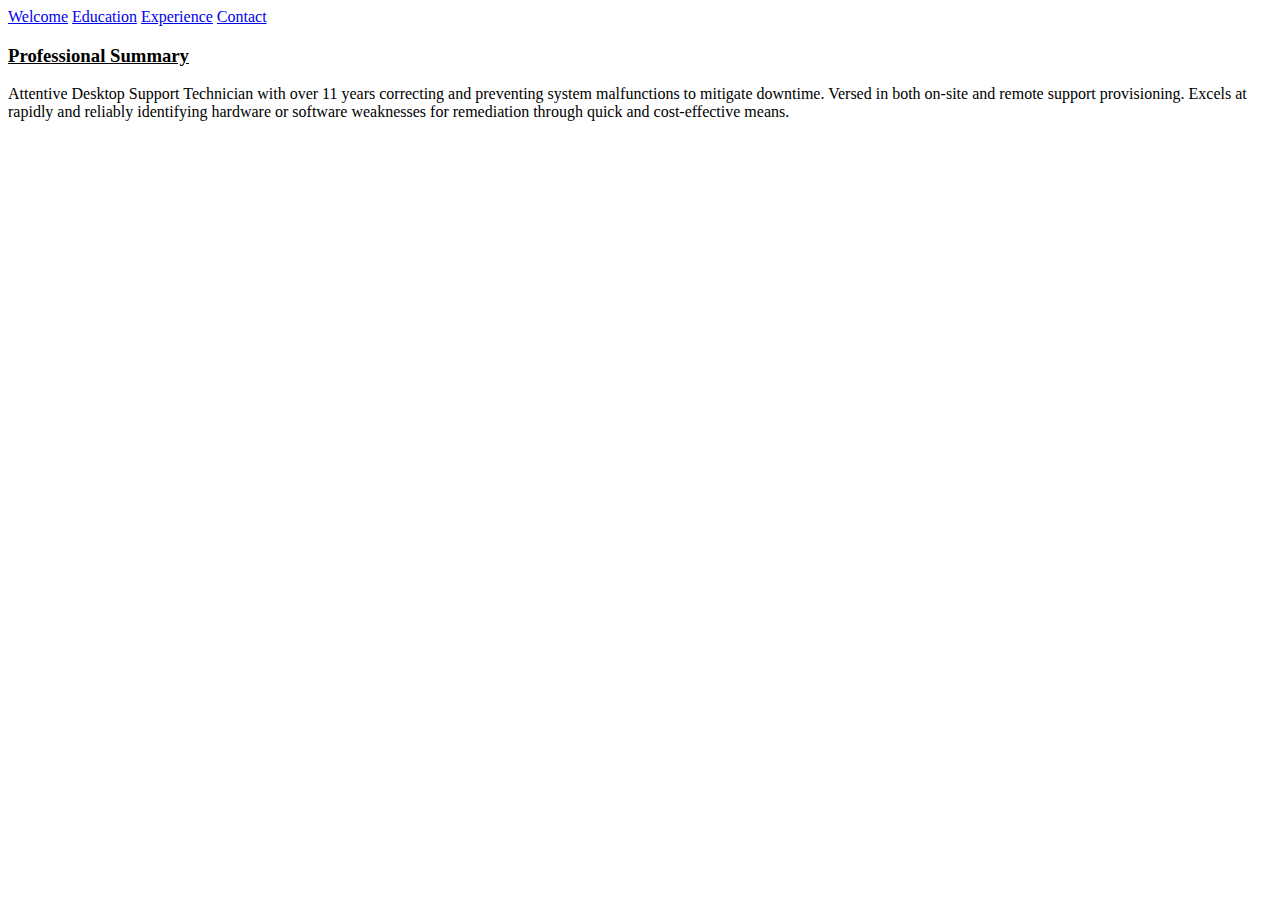
<file: about.html>
<!DOCTYPE html>
<html lang="en">
<head>
  <meta charset="UTF-8">
  <title>Title</title>
</head>
<body>

<a href="index.html">Welcome</a>

<a href="education.html">Education</a>

<a href="experience.html">Experience</a>

<a href="contact.html">Contact</a>
</ul>


<h3>
  <ins>Professional Summary</ins>
</h3>
<p> Attentive Desktop Support Technician with over 11 years correcting and preventing system
  malfunctions to mitigate downtime. Versed in both on-site and remote support provisioning.
  Excels at rapidly and reliably identifying hardware or software weaknesses for remediation
  through quick and cost-effective means.
</p>




</body>
</html>
</file>
